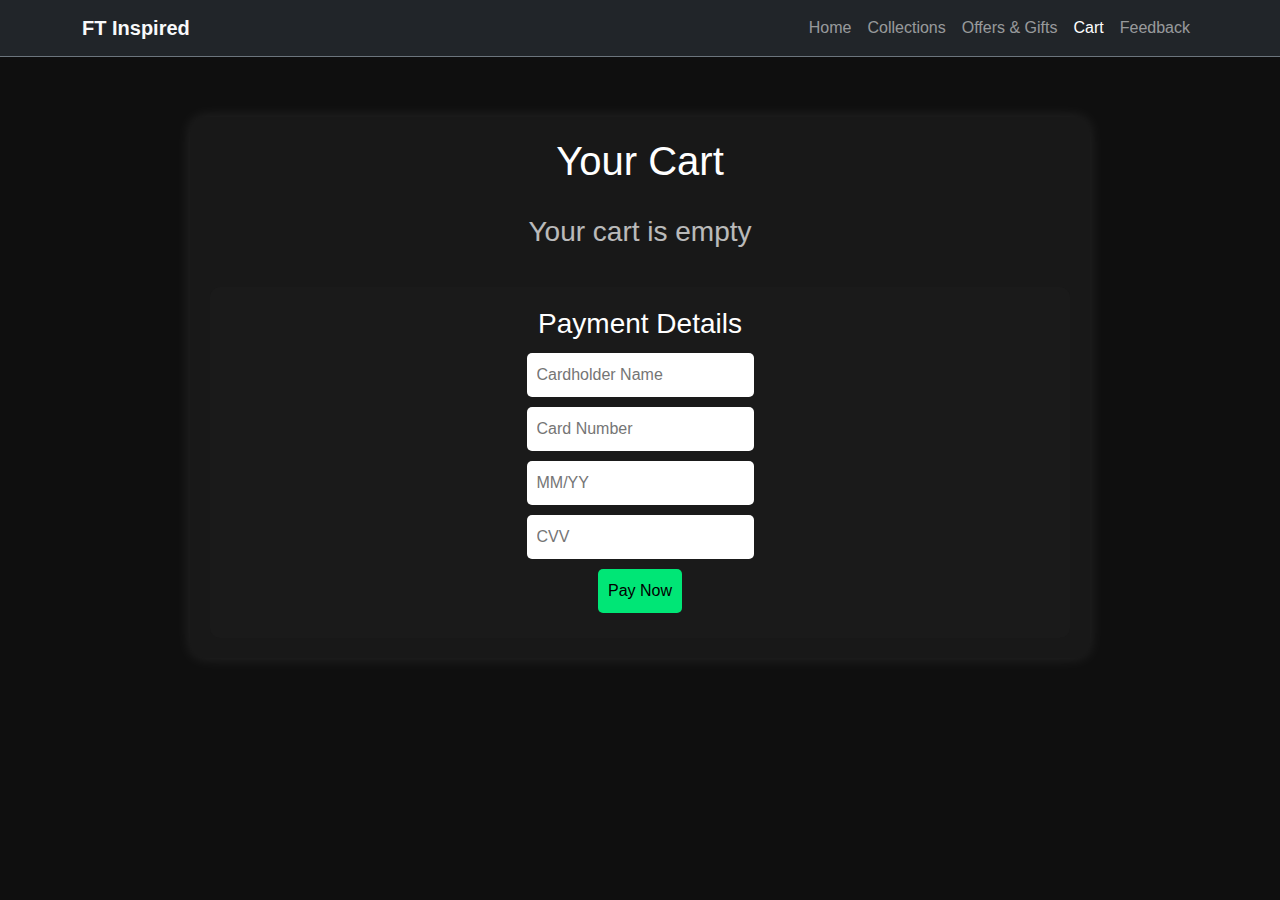
<file: cart.html>
<!doctype html>
<html lang="en">
<head>
  <meta charset="UTF-8" />
  <meta name="viewport" content="width=device-width, initial-scale=1.0" />
  <title>Fastrack Inspired | Cart</title>

  <link href="https://cdn.jsdelivr.net/npm/bootstrap@5.3.3/dist/css/bootstrap.min.css" rel="stylesheet">
  <link href="https://cdn.jsdelivr.net/npm/bootstrap-icons@1.11.3/font/bootstrap-icons.css" rel="stylesheet">

  <style>
    body {
      background-color: #0f0f0f;
      color: white;
      font-family: "Poppins", sans-serif;
    }

    .cart-container {
      max-width: 900px;
      margin: 60px auto;
      background: #181818;
      padding: 20px;
      border-radius: 15px;
      box-shadow: 0 0 15px rgba(255, 255, 255, 0.1);
    }

    h1 {
      text-align: center;
      margin-bottom: 30px;
    }

    .cart-items {
      display: flex;
      flex-wrap: wrap;
      gap: 20px;
      justify-content: center;
    }

    .cart-item {
      background: #202020;
      border-radius: 10px;
      padding: 15px;
      width: 250px;
      text-align: center;
      transition: 0.3s;
    }

    .cart-item:hover {
      transform: scale(1.05);
    }

    .cart-item img {
      width: 100%;
      height: 220px;
      object-fit: cover;
      border-radius: 10px;
    }

    .price {
      margin: 10px 0;
      color: #00e676;
    }

    .payment-box {
      text-align: center;
      margin-top: 30px;
      padding: 20px;
      background: #1a1a1a;
      border-radius: 10px;
    }

    input, button {
      padding: 10px;
      border: none;
      border-radius: 5px;
      margin: 5px;
      font-size: 16px;
    }

    button {
      background-color: #00e676;
      cursor: pointer;
      transition: 0.3s;
    }

    button:hover {
      background-color: #00c853;
    }
  </style>
</head>
<body>

  <!-- NAVBAR -->
  <nav class="navbar navbar-expand-lg navbar-dark bg-dark border-bottom border-secondary">
    <div class="container">
      <a class="navbar-brand fw-bold text-light" href="index.html"><span class="accent">FT</span> Inspired</a>
      <button class="navbar-toggler" type="button" data-bs-toggle="collapse" data-bs-target="#navMain">
        <span class="navbar-toggler-icon"></span>
      </button>

      <div class="collapse navbar-collapse" id="navMain">
        <ul class="navbar-nav ms-auto">
          <li class="nav-item"><a class="nav-link" href="index.html">Home</a></li>
          <li class="nav-item"><a class="nav-link" href="collections.html">Collections</a></li>
          <li class="nav-item"><a class="nav-link" href="offers.html">Offers & Gifts</a></li>
          <li class="nav-item"><a class="nav-link active" href="cart.html">Cart</a></li>
          <li class="nav-item"><a class="nav-link" href="feedback.html">Feedback</a></li>
        </ul>
      </div>
    </div>
  </nav>

  <!-- CART -->
  <div class="cart-container">
    <h1>Your Cart</h1>

    <div class="cart-items" id="cartItems"></div>

    <div class="payment-box">
      <h3>Payment Details</h3>
      <form>
        <input type="text" placeholder="Cardholder Name" required><br>
        <input type="number" placeholder="Card Number" required><br>
        <input type="text" placeholder="MM/YY" required><br>
        <input type="password" placeholder="CVV" required><br>
        <button type="submit">Pay Now</button>
      </form>
    </div>
  </div>

  <script>
    document.addEventListener("DOMContentLoaded", function () {
      let cart = JSON.parse(localStorage.getItem("cart")) || [];
      const container = document.getElementById("cartItems");

      if (cart.length === 0) {
        container.innerHTML = "<h3 style='text-align:center; opacity:0.7;'>Your cart is empty</h3>";
        return;
      }

      cart.forEach(item => {
        container.innerHTML += `
          <div class="cart-item">
            <h3>${item.name}</h3>
            <p class="price">₹${item.price}</p>
            <p>Quantity: ${item.qty}</p>
          </div>
        `;
      });
    });
  </script>

  <script src="https://cdn.jsdelivr.net/npm/bootstrap@5.3.3/dist/js/bootstrap.bundle.min.js"></script>
</body>
</html>
</file>
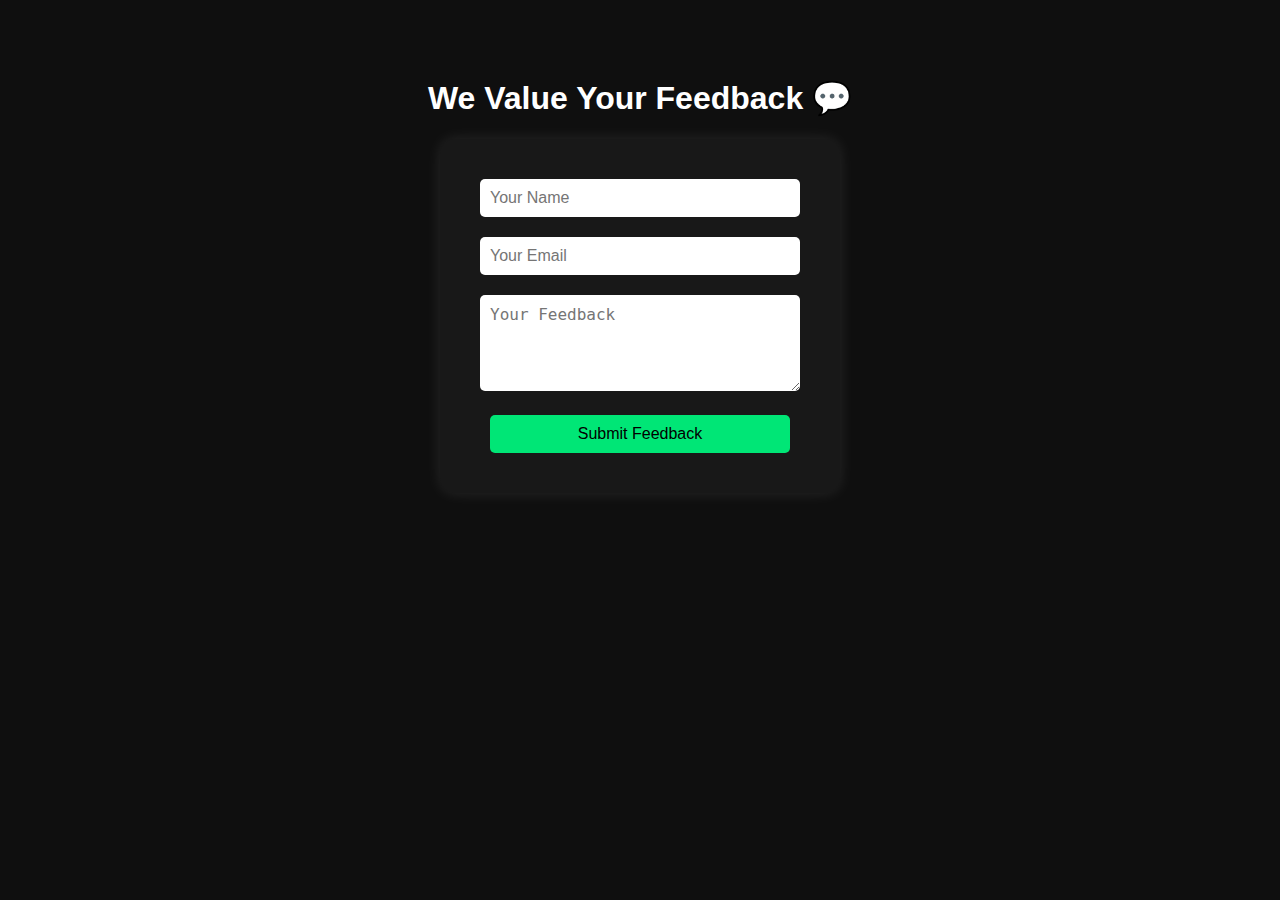
<file: feedback.html>
<!DOCTYPE html>
<html lang="en">
<head>
  <meta charset="UTF-8" />
  <meta name="viewport" content="width=device-width, initial-scale=1.0" />
  <title>Fastrack Inspired | Feedback</title>
  <link rel="stylesheet" href="style.css" />
  <script src="main.js" defer></script>
  <style>
    body {
      background-color: #0f0f0f;
      color: white;
      font-family: "Poppins", sans-serif;
      text-align: center;
      padding: 50px;
    }

    form {
      background: #181818;
      display: inline-block;
      padding: 30px;
      border-radius: 15px;
      box-shadow: 0 0 15px rgba(255, 255, 255, 0.1);
    }

    input, textarea, button {
      width: 300px;
      padding: 10px;
      margin: 10px;
      border: none;
      border-radius: 5px;
      font-size: 16px;
    }

    button {
      background-color: #00e676;
      cursor: pointer;
      transition: 0.3s;
    }

    button:hover {
      background-color: #00c853;
    }

    /* Unique animated popup */
    #thankYouPopup {
      display: none;
      position: fixed;
      top: 50%;
      left: 50%;
      transform: translate(-50%, -50%) scale(0.8);
      background: #121212;
      color: #00e676;
      padding: 25px 40px;
      border-radius: 15px;
      box-shadow: 0 0 20px rgba(0, 230, 118, 0.3);
      font-size: 20px;
      animation: popUp 0.5s ease forwards;
    }

    @keyframes popUp {
      from { transform: translate(-50%, -50%) scale(0.8); opacity: 0; }
      to { transform: translate(-50%, -50%) scale(1); opacity: 1; }
    }
  </style>
</head>
<body>
  <h1>We Value Your Feedback 💬</h1>
  <form id="feedbackForm">
    <input type="text" placeholder="Your Name" required><br>
    <input type="email" placeholder="Your Email" required><br>
    <textarea placeholder="Your Feedback" rows="4" required></textarea><br>
    <button type="submit">Submit Feedback</button>
  </form>

  <div id="thankYouPopup">✨ Thanks for your valuable feedback! We’ll keep ticking better ⏱️</div>

  <script>
    document.getElementById("feedbackForm").addEventListener("submit", function(e) {
      e.preventDefault();
      const popup = document.getElementById("thankYouPopup");
      popup.style.display = "block";
      popup.style.animation = "popUp 0.5s ease forwards";
      
      setTimeout(() => {
        popup.style.display = "none";
        document.getElementById("feedbackForm").reset();
      }, 3000); // hide after 3 seconds
    });
  </script>
</body>
</html>
</file>
<file: style.css>
:root{
  --accent: #ff2d2d; /* red accent */
  --card: #2b2b2b;
  --muted: #b5b5b5;
}

body {
  background: #0b0b0d;
  color: #e9e9ea;
  font-family: Inter, system-ui, -apple-system, "Segoe UI", Roboto, "Helvetica Neue", Arial;
}

a { text-decoration: none; }

/* Accent span in brand */
.accent {
  color: var(--accent);
  background: linear-gradient(90deg, rgba(255,45,45,0.08), transparent);
  padding: 2px 8px;
  border-radius: 6px;
}

/* Cards */
.card {
  background: var(--card) !important;
}

/* Muted text */
.text-muted { color: var(--muted) !important; }

/* Buttons */
.btn-danger {
  background: var(--accent);
  border: none;
  color: #111;
}

/* Form dark inputs (bootstrap override) */
.form-control-dark {
  background: #141417;
  border: 1px solid #2d2d2d;
  color: #e9e9ea;
}

/* Small responsive tweaks */
@media (max-width: 575px){
  .display-5 { font-size: 1.8rem; }
}
.add-to-cart {
  transition: 0.2s ease;
}

.add-to-cart.added {
  background-color: #28a745 !important;
  border-color: #28a745 !important;
  color: #fff !important;
  transform: scale(1.1);
}
</file>
